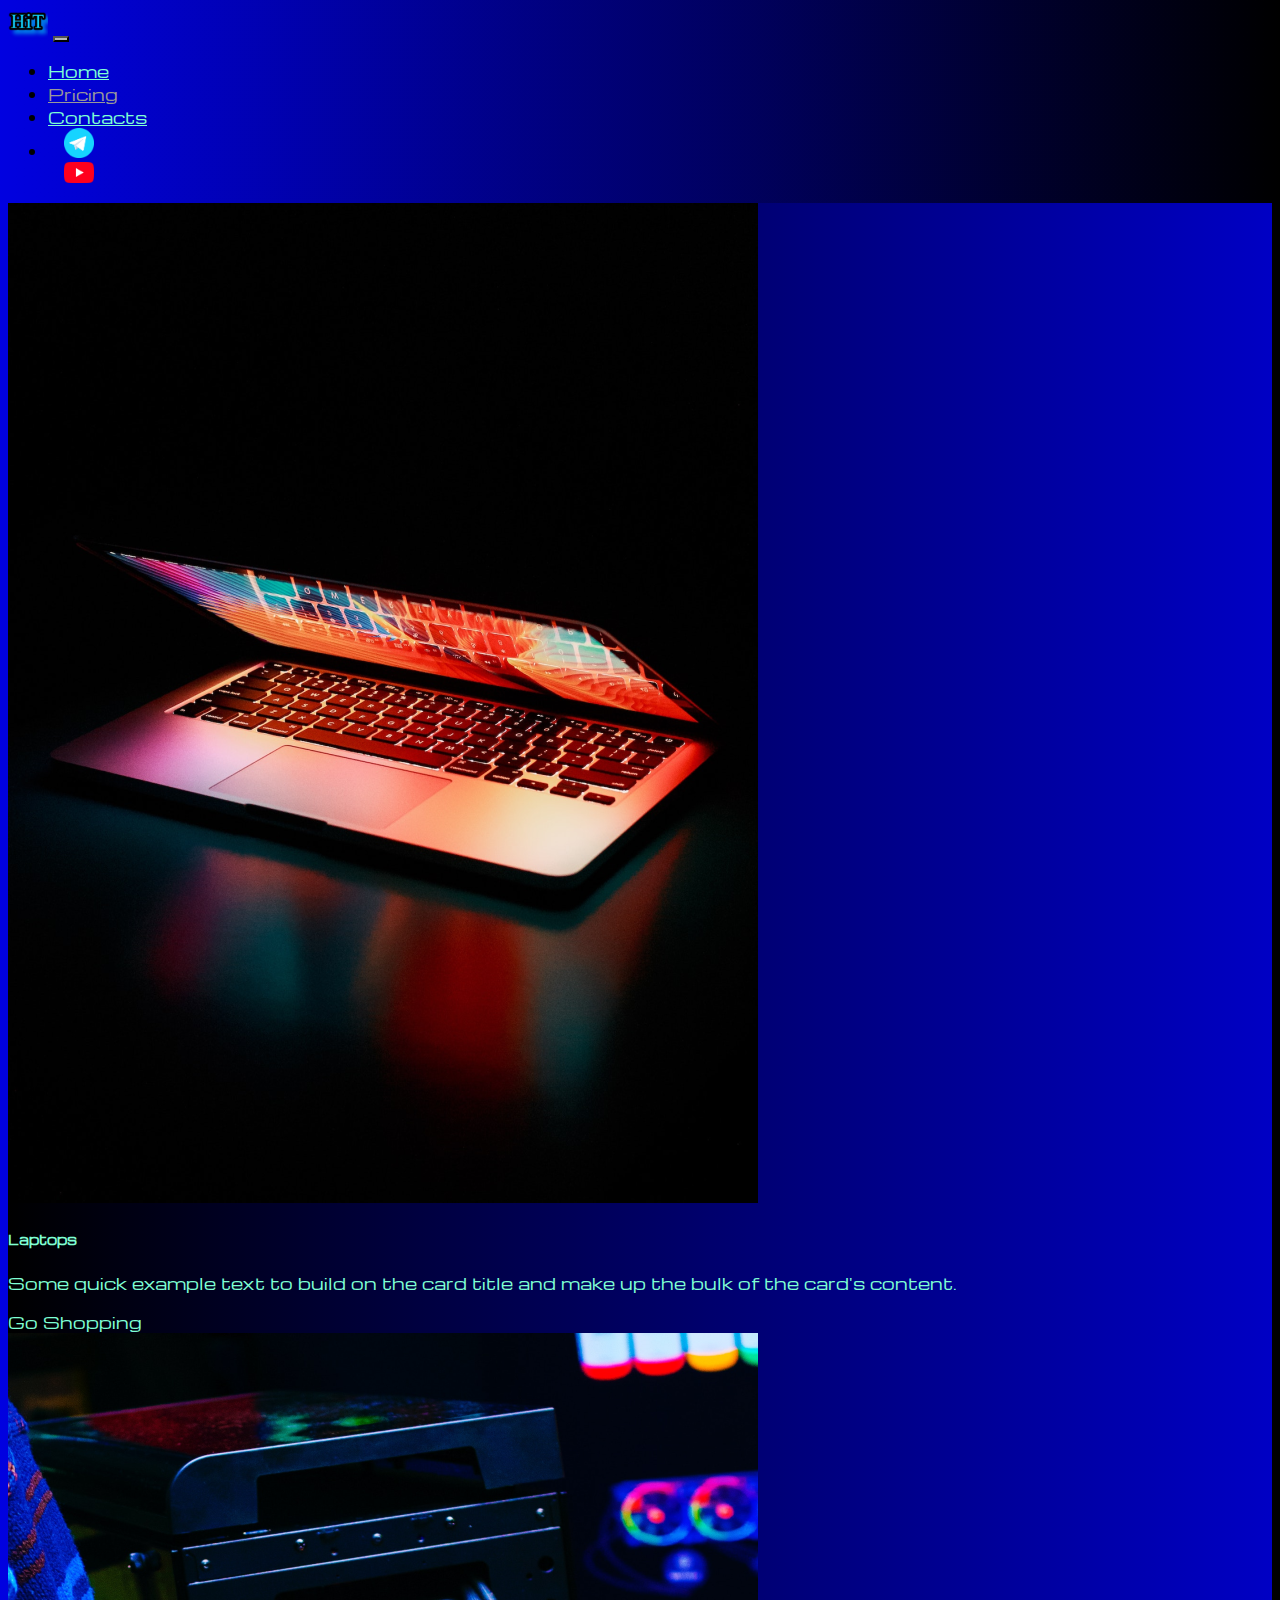
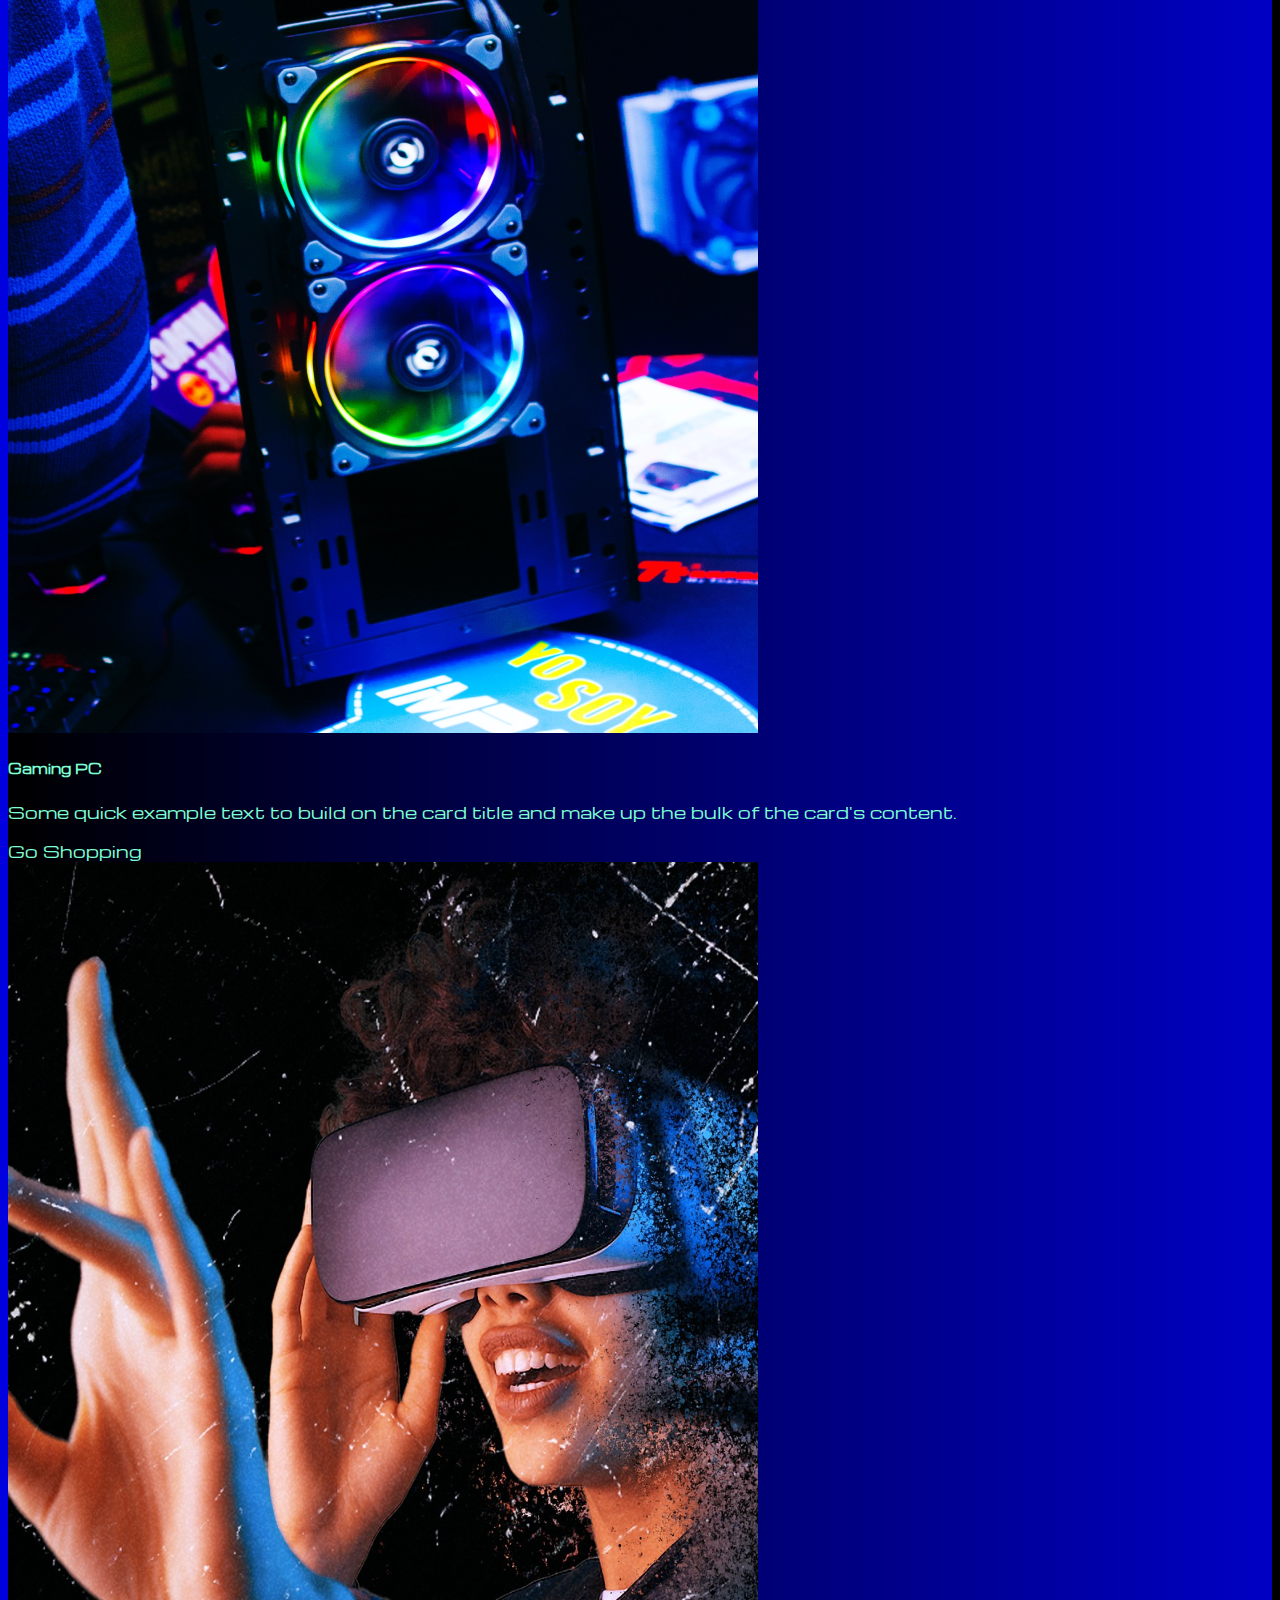
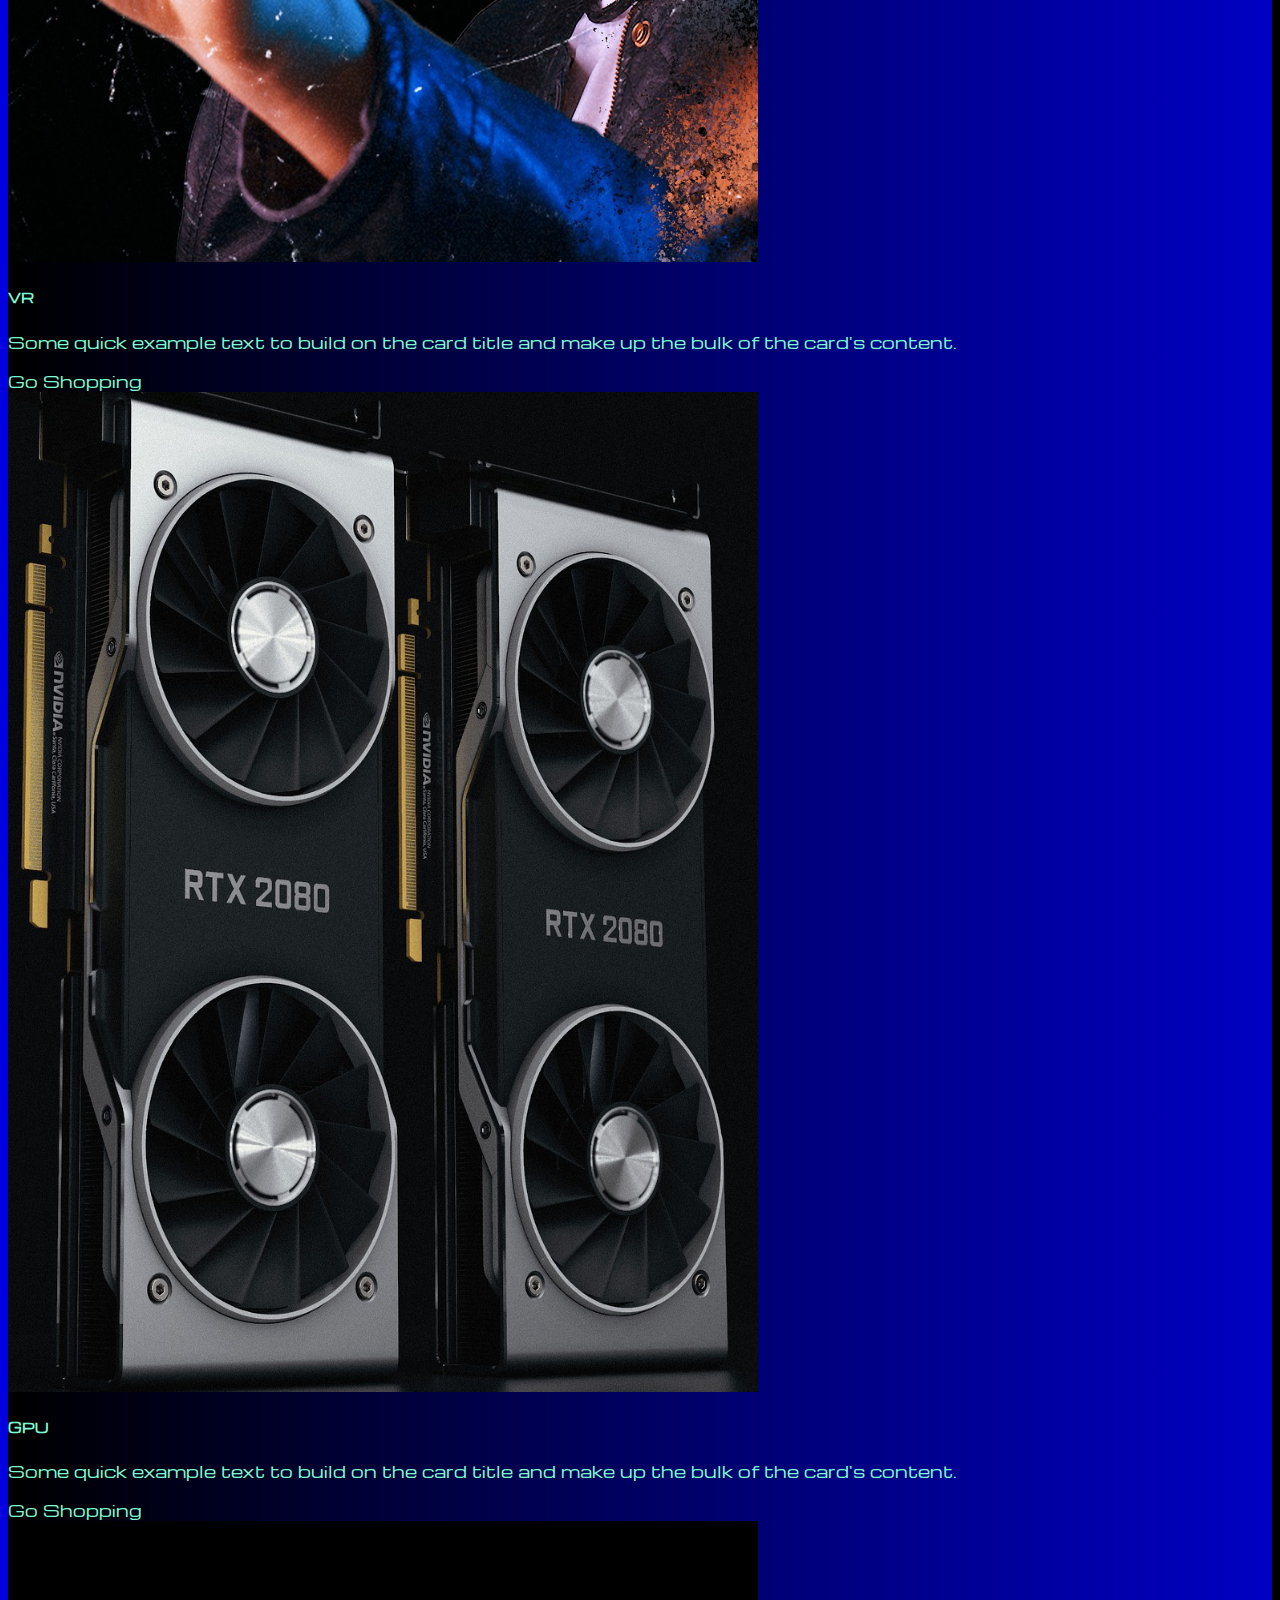
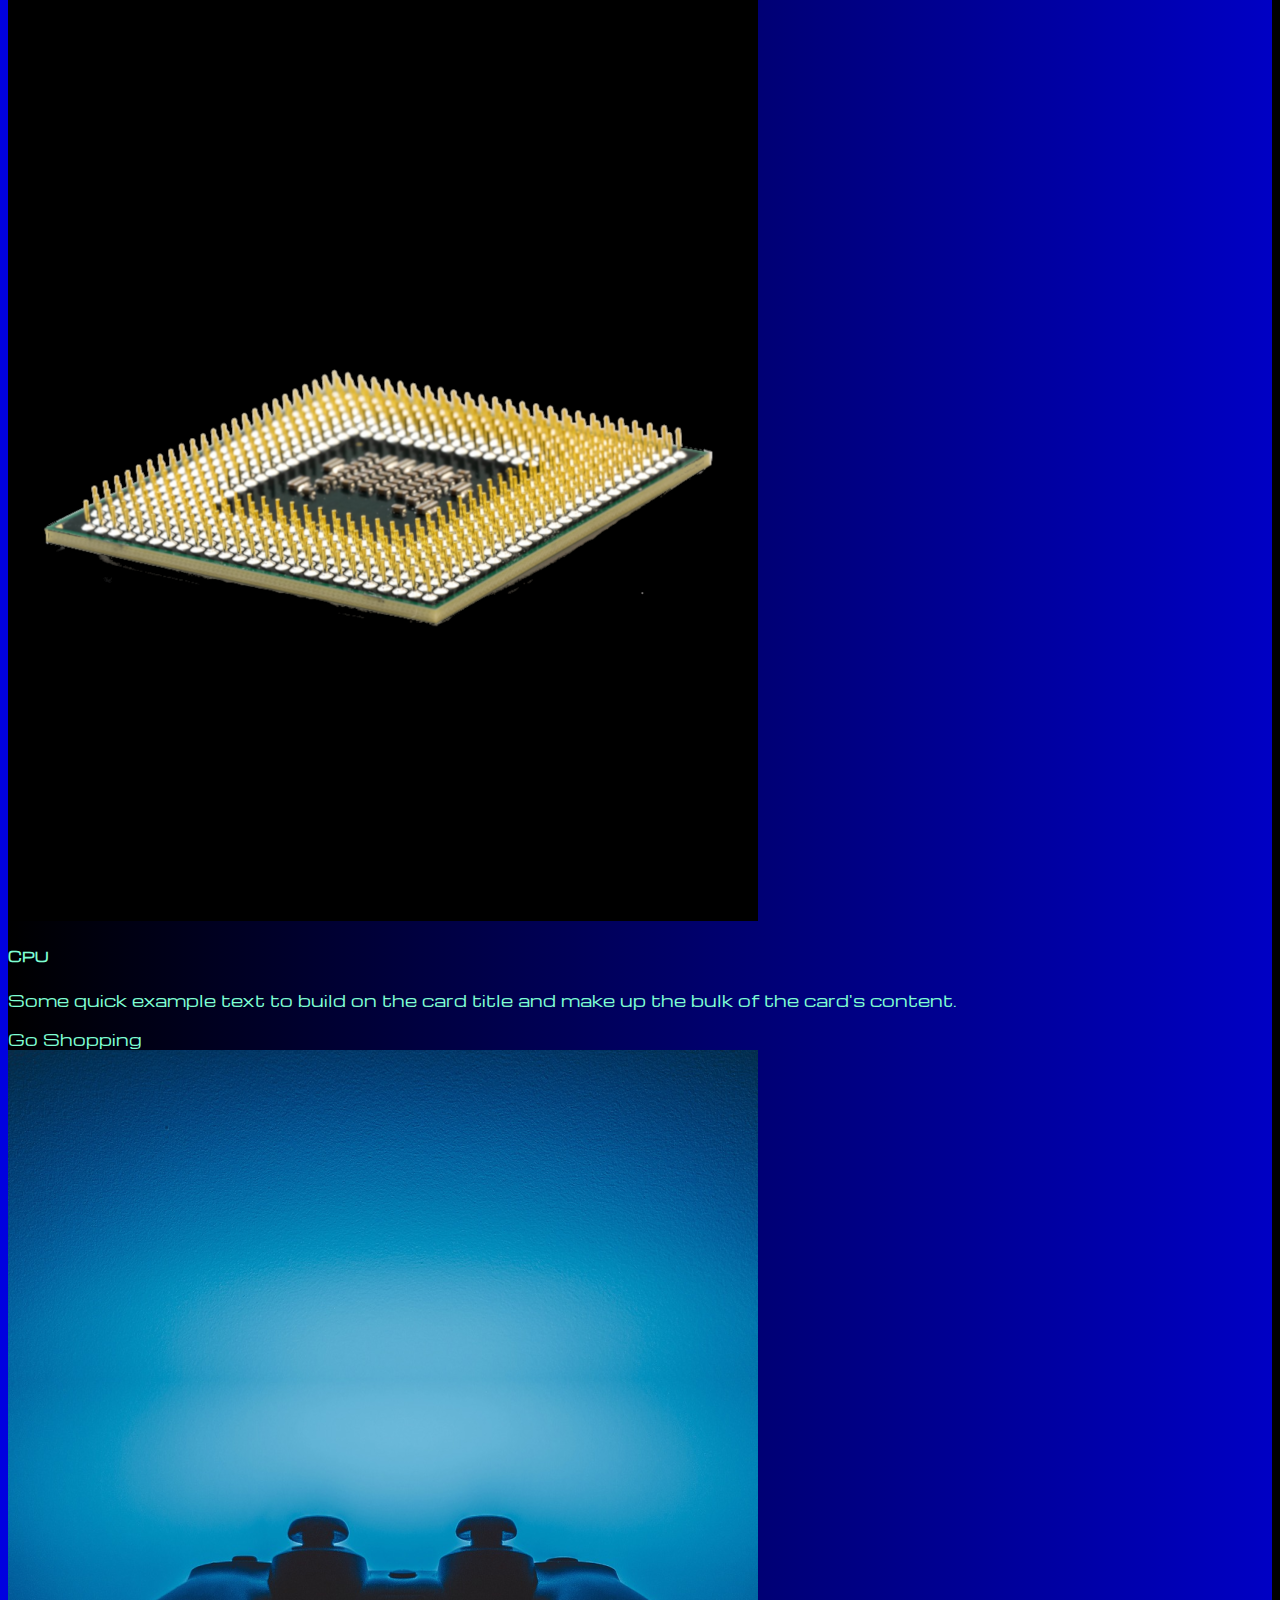
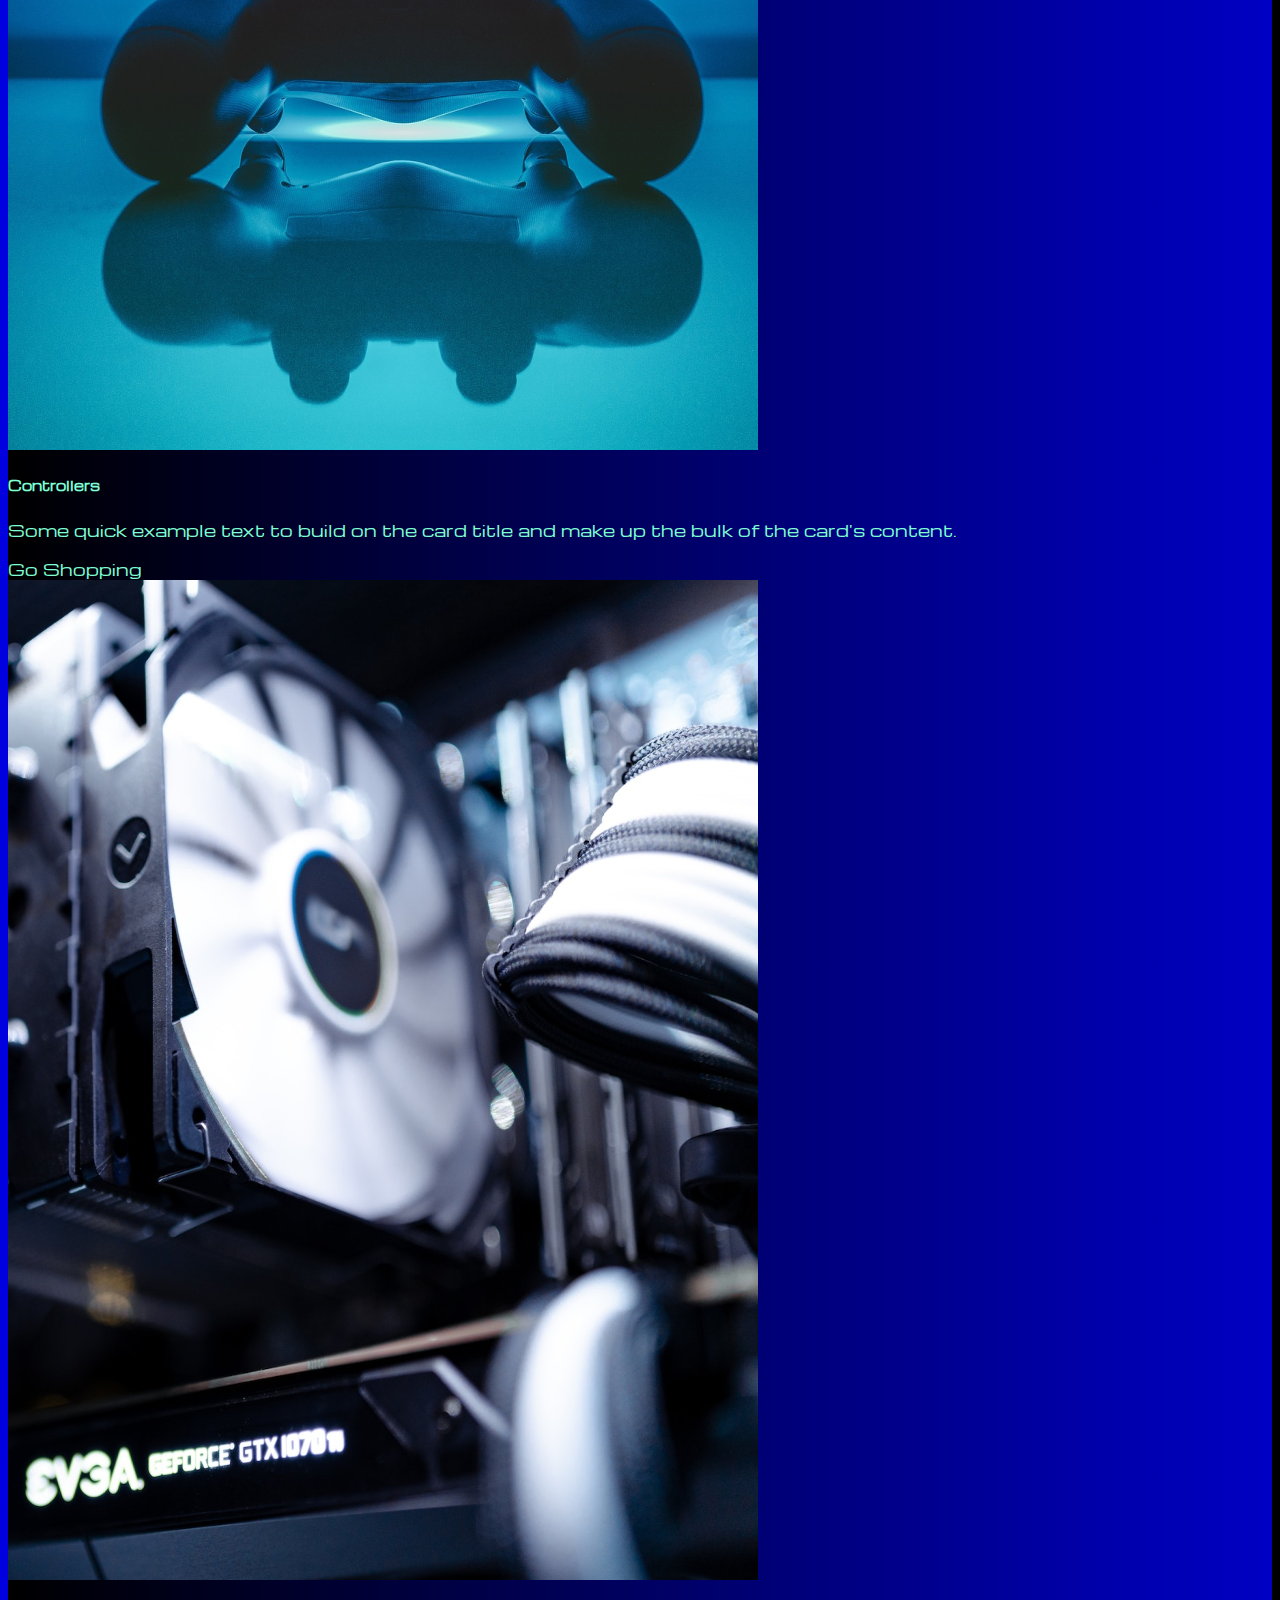
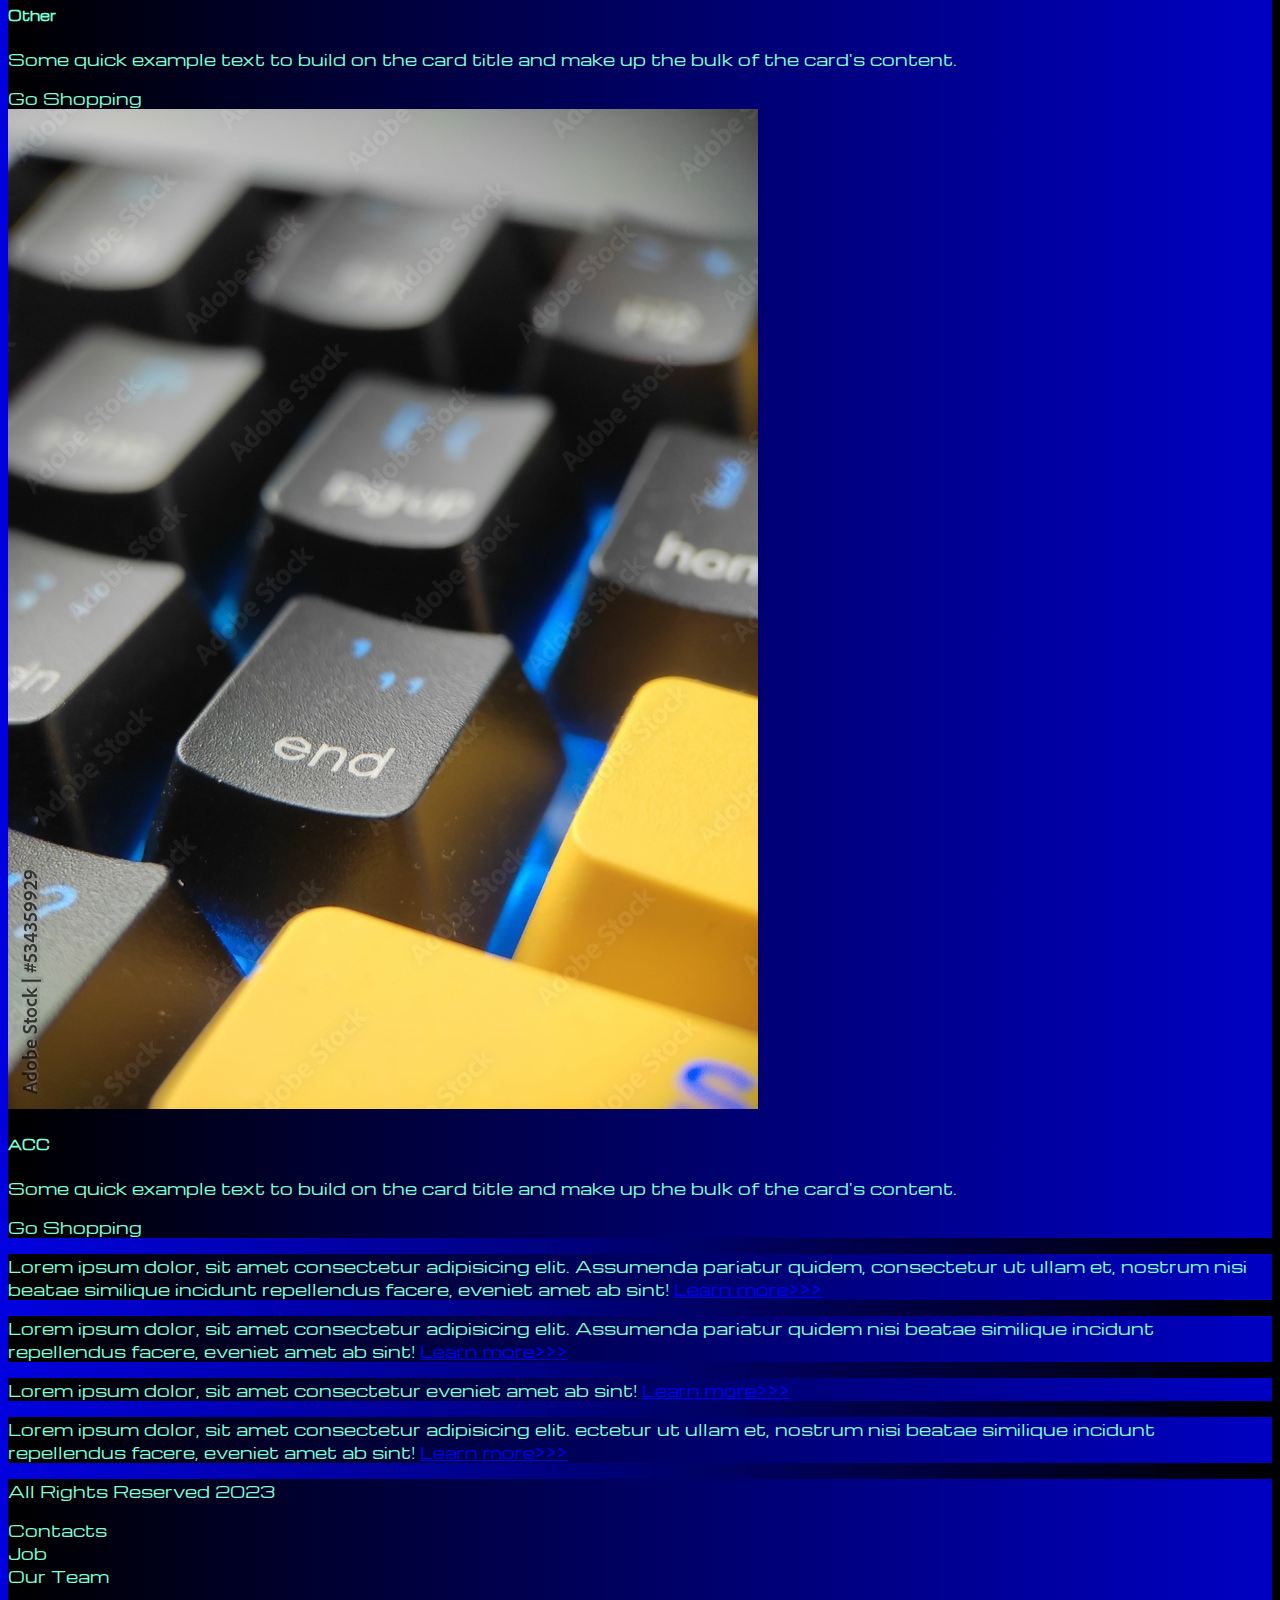
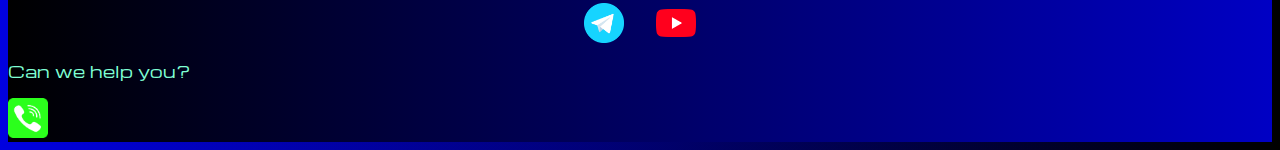
<file: pricing.html>
<!DOCTYPE html>
<html lang="en">

<head>
  <meta charset="UTF-8">
  <meta http-equiv="X-UA-Compatible" content="IE=edge">
  <meta name="viewport" content="width=device-width, initial-scale=1.0">
  <link href="https://cdn.jsdelivr.net/npm/bootstrap@5.2.3/dist/css/bootstrap.min.css" rel="stylesheet"
    integrity="sha384-rbsA2VBKQhggwzxH7pPCaAqO46MgnOM80zW1RWuH61DGLwZJEdK2Kadq2F9CUG65" crossorigin="anonymous">
  <link rel="stylesheet" href="source/styles/mycss.css">
  
  <link rel="apple-touch-icon" sizes="180x180" href="source/files/favicon_io/apple-touch-icon.png">
  <link rel="icon" type="image/png" sizes="32x32" href="source/files/favicon_io/favicon-32x32.png">
  <link rel="icon" type="image/png" sizes="16x16" href="source/files/favicon_io/favicon-16x16.png">
  <link rel="manifest" href="/site.webmanifest">


  <title>HiT</title>
</head>

<body>
  <header>
    <nav class="navbar navbar-expand-lg bg-dark">
      <div class="container-fluid">
        <a class="navbar-brand" href="/"><img src="source/files/logo.png" alt="..."></a>
        <button class="navbar-toggler" type="button" data-bs-toggle="collapse" data-bs-target="#navbarNav"
          aria-controls="navbarNav" aria-expanded="false" aria-label="Toggle navigation">
          <span class="navbar-toggler-icon"></span>
        </button>
        <div class="collapse navbar-collapse" id="navbarNav">
          <ul class="navbar-nav">
            <li class="nav-item">
              <a class="nav-link" aria-current="page" href="/">Home</a>
            </li>
            <li class="nav-item">
              <a class="nav-link active" href="pricing.html">Pricing</a>
            </li>
            <li class="nav-item">
              <a class="nav-link" href="pricing.html">Contacts</a>
          </li>
          <li class="nav-item">
              <a class="nav-link" href="pricing.html">
                  <img style="width: 30px; margin-inline: 1em" src="source/files/tg.png" alt="...">
              </a>
          </li>
          <a class="nav-link" href="pricing.html">
              <img style="width: 30px; margin-inline: 1em" src="source/files/yt.png" alt="...">

          </a>
      </li>

          </ul>
        </div>
      </div>
    </nav>
  </header>
  <section>

  </section>
  <div class="container-fluid mt-4">
    <div class="row">
      <div class="col-lg-1">
      </div>

      <div class="col-lg-8 col-md-12">
        <div class="row">
          <div class="col-lg-4 col-md-6 mt-4">
            <div class="card">
              <a href=""><img src="source/images/laptop.png" class="card-img-top" alt="Laptop"></a>
              <div class="card-body">
                <a href="#">
                  <h5 class="card-title">Laptops</h5>
                </a>
                <p class="card-text"><a href="#">
                  Some quick example text to build on the card title and make up the bulk of the
                    card's
                    content.
                </a></p>
                <a href="#" class="btn btn-primary">Go Shopping</a>
              </div>
            </div>
          </div>
          <div class="col-lg-4 col-md-6 mt-4">
            <div class="card">
              <img src="source/images/gaming pc.png" class="card-img-top" alt="Gaming PC">
              <div class="card-body">
                <h5 class="card-title">Gaming PC</h5>
                <p class="card-text">Some quick example text to build on the card title and make up the bulk of the
                  card's
                  content.</p>
                <a href="#" class="btn btn-primary">Go Shopping</a>
              </div>
            </div>
          </div>
          <div class="col-lg-4 col-md-6 mt-4">
            <div class="card">
              <img src="source/images/vr.png" class="card-img-top" alt="VR">
              <div class="card-body">
                <h5 class="card-title">VR</h5>
                <p class="card-text">Some quick example text to build on the card title and make up the bulk of the
                  card's
                  content.</p>
                <a href="#" class="btn btn-primary">Go Shopping</a>
              </div>
            </div>
          </div>
          <div class="col-lg-4 col-md-6 mt-4" >
            <div class="card">
              <img src="source/images/gpu.png" class="card-img-top" alt="GPU">
              <div class="card-body">
                <h5 class="card-title">GPU</h5>
                <p class="card-text">Some quick example text to build on the card title and make up the bulk of the
                  card's
                  content.</p>
                <a href="#" class="btn btn-primary">Go Shopping</a>
              </div>
            </div>
          </div>
          <div class="col-lg-4 col-md-6 mt-4">
            <div class="card">
              <img src="source/images/cpu.png" class="card-img-top" alt="CPU">
              <div class="card-body">
                <h5 class="card-title">CPU</h5>
                <p class="card-text">Some quick example text to build on the card title and make up the bulk of the
                  card's
                  content.</p>
                <a href="#" class="btn btn-primary">Go Shopping</a>
              </div>
            </div>
          </div>
          <div class="col-lg-4 col-md-6 mt-4">
            <div class="card">
              <img src="source/images/controller.png" class="card-img-top" alt="Controllers">
              <div class="card-body">
                <h5 class="card-title">Controllers</h5>
                <p class="card-text">Some quick example text to build on the card title and make up the bulk of the
                  card's
                  content.</p>
                <a href="#" class="btn btn-primary">Go Shopping</a>
              </div>
            </div>
          </div>
          <div class="col-lg-4 col-md-6 mt-4">
            <div class="card">
              <img src="source/images/other.png" class="card-img-top" alt="Other">
              <div class="card-body">
                <h5 class="card-title">Other</h5>
                <p class="card-text">Some quick example text to build on the card title and make up the bulk of the
                  card's
                  content.</p>
                <a href="#" class="btn btn-primary">Go Shopping</a>
              </div>
            </div>
          </div>
          <div class="col-lg-4 col-md-6 mt-4">
            <div class="card">
              <img src="source/images/ACC.png" class="card-img-top" alt="ACC">
              <div class="card-body">
                <h5 class="card-title">ACC</h5>
                <p class="card-text">Some quick example text to build on the card title and make up the bulk of the
                  card's
                  content.</p>
                <a href="#" class="btn btn-primary">Go Shopping</a>
              </div>
            </div>
          </div>



        </div>
      </div>
      <div class="col-lg-3 col-md-12">
        <div class="row px-2">
          <div class="col-lg-12 sidebar my-4">
            <p>Lorem ipsum dolor, sit amet consectetur adipisicing elit. Assumenda pariatur quidem, consectetur ut ullam et, nostrum nisi beatae similique incidunt repellendus facere, eveniet amet ab sint! <a href="#">Learn more>>></a></p>
          </div>
          <div class="col-lg-12 sidebar my-4">
            <p>Lorem ipsum dolor, sit amet consectetur adipisicing elit. Assumenda pariatur quidem nisi beatae similique incidunt repellendus facere, eveniet amet ab sint! <a href="#">Learn more>>></a></p>
          </div>
          <div class="col-lg-12 sidebar my-4">
            <p>Lorem ipsum dolor, sit amet consectetur  eveniet amet ab sint! <a href="#">Learn more>>></a></p>
          </div>
          <div class="col-lg-12 sidebar my-4">
            <p>Lorem ipsum dolor, sit amet consectetur adipisicing elit. ectetur ut ullam et, nostrum nisi beatae similique incidunt repellendus facere, eveniet amet ab sint! <a href="#">Learn more>>></a></p>
          </div>
        </div>
      </div>

    </div>

  </div>


  <footer class="mt-4">
    <div class="container-fluid">
      <div class="row">
<div class="col-lg-4 col-md-12 footer-text text-center">
<p>All Rights Reserved 2023</p>
</div>
<div class="col-lg-4 col-md-12 footer-text text-center">
<p>Contacts<br>Job<br>Our Team</p>
</div>
<div class="col-lg-4 col-md-12 media-links">
<img style="width: 40px; margin-inline: 1em" src="source/files/tg.png" alt="...">
<img style="width: 40px; margin-inline: 1em" src="source/files/yt.png" alt="...">
</div>

      </div>
      
    <div class="col-lg-12 col-md-12 text-center mt-4">
        <p>Can we help you?</p>
    </div>
    <div class="col-lg-12 col-md-12 text-center mt-4">
        <img class="call-anim" style="width: 40px;" src="source/files/phone.png">

    </div>
  </div>
  </footer>


  <script src="https://cdn.jsdelivr.net/npm/bootstrap@5.2.3/dist/js/bootstrap.bundle.min.js"
    integrity="sha384-kenU1KFdBIe4zVF0s0G1M5b4hcpxyD9F7jL+jjXkk+Q2h455rYXK/7HAuoJl+0I4"
    crossorigin="anonymous"></script>
</body>

</html>
</file>
<file: source/styles/mycss.css>
@import url('https://fonts.googleapis.com/css?family=Michroma&display=swap');

body {
    font-family: Michroma, serif;
    background: linear-gradient(90deg, #0101e0 0%, #000000 100%);
}

p {
    color: aquamarine;
}

.nav-link {
    color: aquamarine;
}

.navbar-nav .nav-link.active {
    color: rgb(153, 153, 153);
}

.navbar-brand img {
    width: 40px;
}

.navbar-toggler {
    background-color: rgb(185, 185, 185);
}

.sidebar {
    color: aquamarine;
    background: linear-gradient(270deg, #0000C4 0%, #000000 100%);

}

.card {
    background: linear-gradient(270deg, #0000C4 0%, #000000 100%);
    color: aquamarine
}

.card a {
    text-decoration: none;
    color: aquamarine
}

.slide-text,
.footer-text,
{
color: aquamarine;
margin: auto auto;
}

footer,
.btn-outline-primary {

    background: linear-gradient(270deg, #0000C4 0%, #000000 100%);

}

.media-links {
    display: flex;
    justify-content: center;
    align-items: center;
}

.call-anim {
    animation: Call 2s ease 0s infinite normal forwards;
}

@keyframes Call {

    0%,
    100% {
        transform: translateX(0%);
        transform-origin: 50% 50%;
    }

    15% {
        transform: translateX(-30px) rotate(-6deg);
    }

    30% {
        transform: translateX(15px) rotate(6deg);
    }

    45% {
        transform: translateX(-15px) rotate(-3.6deg);
    }

    60% {
        transform: translateX(9px) rotate(2.4deg);
    }

    75% {
        transform: translateX(-6px) rotate(-1.2deg);
    }
}



@media (max-width: 755px) {
    .carousel-indicators {
        display: none;
    }
}
</file>
